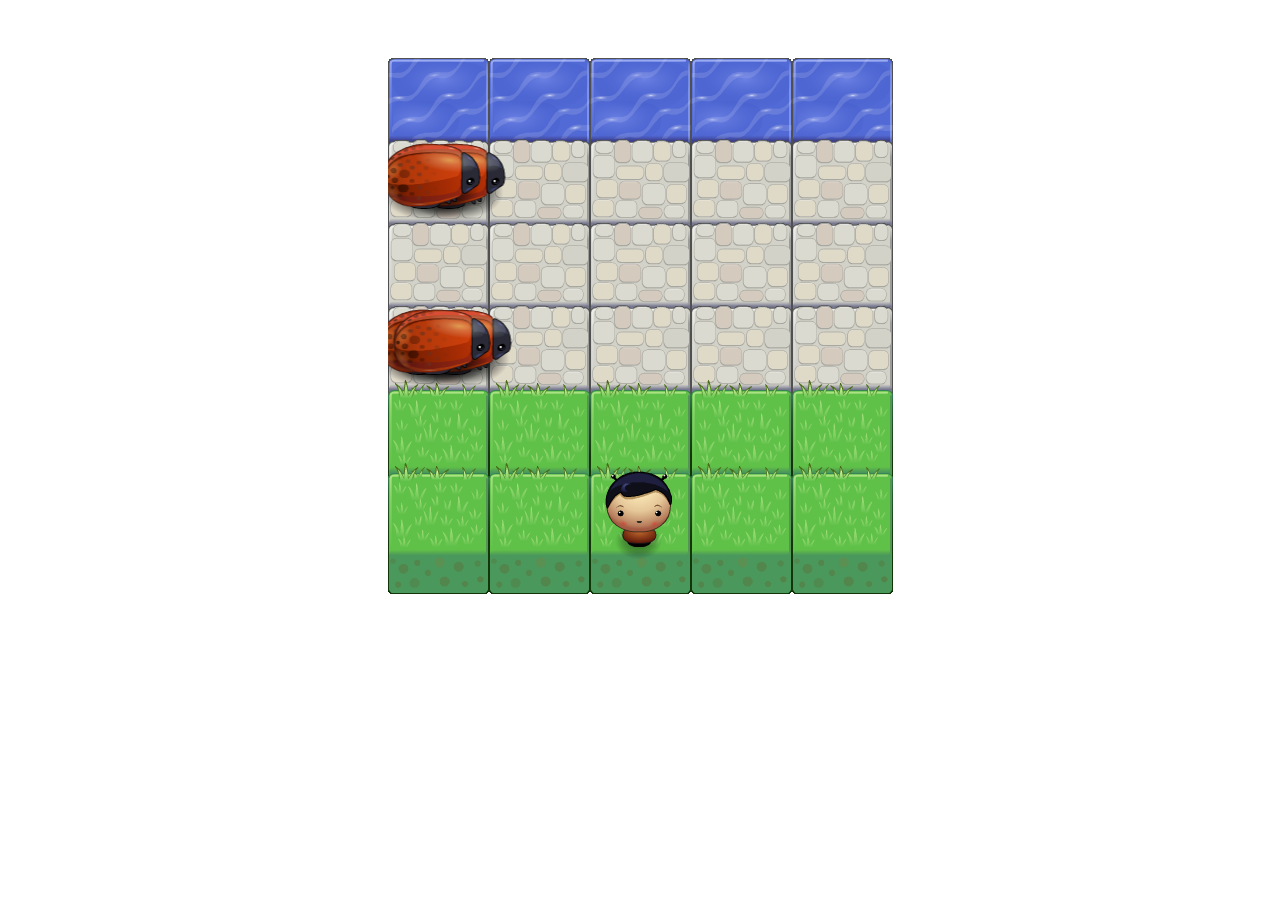
<file: indexP3.html>
<!DOCTYPE html>
<html>
<head>
    <meta charset="UTF-8">
    <title>Effective JavaScript: Frogger</title>

    <style >
    body {
    text-align: center;
     }
    </style>
</head>
<body>
    <script src="js/resources.js"></script>
    <script src="js/app3.js"></script>
    <script src="js/engine.js"></script>
</body>
</html>
</file>
